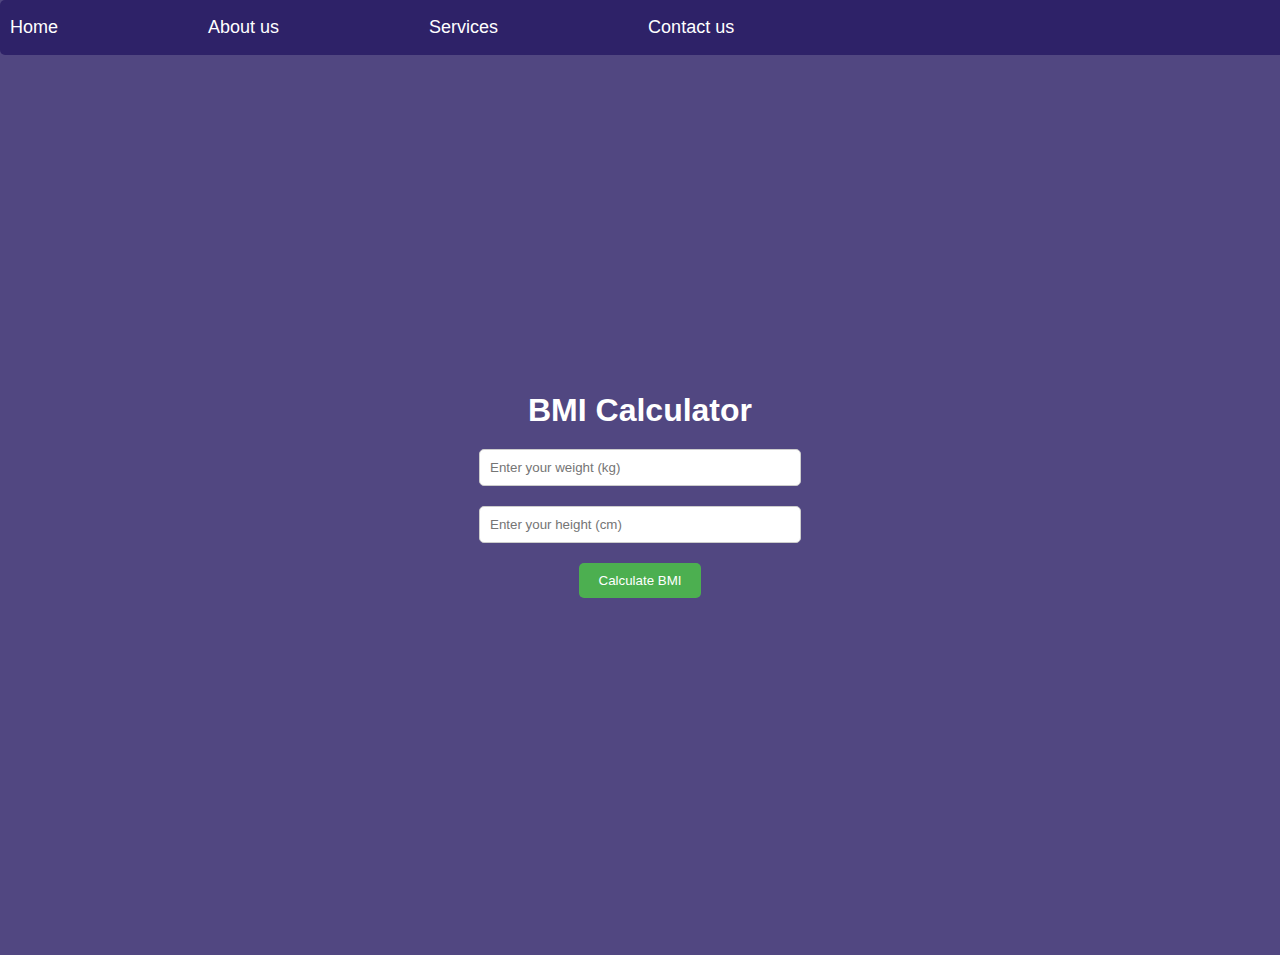
<file: Bmi Calculator/index.html>
<!DOCTYPE html>
<html lang="en">
<head>
    <meta charset="UTF-8">
    <meta name="viewport" content="width=device-width, initial-scale=1.0">
    <title>BMI Calculator</title>
    <link rel="stylesheet" href="style.css">
</head>
<body>
    <div class="navbar">
        <ul>
            <li><a href="http://www.home.com">Home</a></li>
            <li><a href="http://www.about.com">About us</a></li>
            <li><a href="http://www.services.com">Services</a></li>
            <li><a href="http://www.contact.com">Contact us</a></li>
        </ul>
    </div>
    <div class="BMI">
        <h1>BMI Calculator</h1>
        
        <input type="number" placeholder="Enter your weight (kg)" id="weight">
        <input type="number" placeholder="Enter your height (cm)" id="height">
        <button id="calculate">Calculate BMI</button>
        <div class="result">
            <p id="bmiResult"></p>
            <p id="bmiCategory"></p>
        </div>
            
    </div>
<script src="script.js"></script>
</body>
</html>
</file>
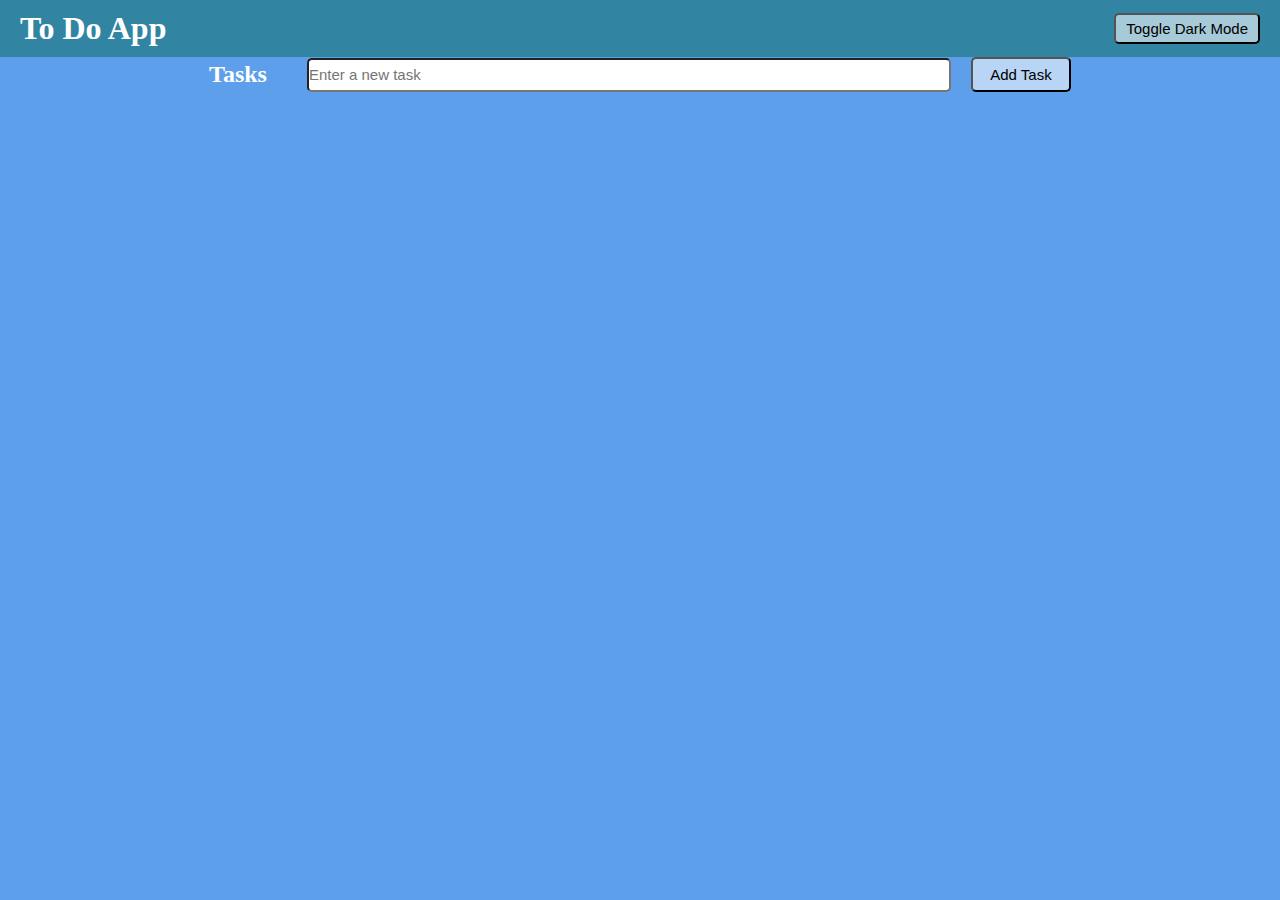
<file: to do list/index.html>
<!DOCTYPE html>
<html lang="en">
<head>
    <meta charset="UTF-8">
    <meta name="viewport" content="width=device-width, initial-scale=1.0">
    <title>To Do App</title>
    <link rel="stylesheet" href="style.css">
</head>
<body>
    <div class="nav">
        <h1>To Do App</h1>
        <button id="darkModeToggle">Toggle Dark Mode</button>
        </div>
    <div class="container">
        <h2>Tasks</h2>
        <ul id="taskList">
            <!-- Tasks will be added here -->
        </ul>
        <input type="text" id="taskInput" placeholder="Enter a new task">
        <button id="AddTask">Add Task</button>
        
        
    </div>
    <script src="script.js"></script>
</body>
</html>
</file>
<file: Bmi Calculator/style.css>
*{
    margin: 0;
    padding: 0;
}
.navbar ul {
    display: flex;
    justify-content: start;
    gap: 150px;
    align-items: center;
    padding: 10px;
    position: sticky;
    height: 35px;
    width: 100%;
    background-color: #261961cc;
    border-radius:5px ;

}
.navbar ul li {
    list-style: none;
    color: white;
}
.navbar ul li a {
    text-decoration: none;
    color: white;
    font-size: 18px;
}
body {
    background-color: #261961cc;
    color: white;
    font-family: Arial, sans-serif;
}
.BMI {
    display: flex;
    flex-direction: column;
    align-items: center;
    justify-content: center;
    height: 100vh;
    gap:20px;
}
.BMI input{
    padding:10px;
    border-radius: 5px;
    border: 1px solid #ccc;
    width: 300px;
}
.BMI button {
    padding: 10px 20px;
    border-radius: 5px;
    border: none;
    background-color: #4CAF50;
    color: white;
    cursor: pointer;
}
#userInput{
    display: flex;
    justify-content: center;
    align-items: center;
    flex-direction: column;
    gap:15px;
}
</file>
<file: to do list/style.css>
body{
background-color: rgba(19, 115, 224, 0.685);
color: white;
}
*{
    margin: 0;
    padding: 0;
}
body.dark-mode{
    background-color: black;
    color: white;
}
.nav{
    display: flex;
    justify-content: space-between;
    align-items: center;
    background-color: rgba(15, 112, 107, 0.568);
    padding: 10px 20px;
}
#darkModeToggle{
    cursor: pointer;
    color: black;
    font-size: 15px;
border-radius: 5px;
    padding: 5px 10px;
    background-color: rgba(255, 255, 255, 0.568);
}
#darkModeToggle:hover{
    background-color: rgba(255, 255, 255, 0);
}
#darkModeToggle:active{
    background-color: rgba(255, 255, 255, 0.034);
}
.container{
    display: flex;
    gap: 20px;
    justify-content: center;
    align-items: center;
}
#taskInput{
    height:30px;
    font-size:15px;
    width:50%;
    border-radius: 5px;
}
#taskInput:focus{
    outline: none;
    border: 2px solid rgba(0, 0, 0, 0.568);
}
#AddTask{
    height: 35px;
    width: 100px;
    font-size: 15px;
    border-radius: 5px;
    cursor: pointer;
    background-color: rgba(255, 255, 255, 0.568);
}
.removeTask{
        height: 35px;
    width: 100px;
    font-size: 15px;
    border-radius: 5px;
    cursor: pointer;
    background-color: rgba(255, 255, 255, 0.568);
}
.completeTask{
         height: 35px;
    width: 113px;
    font-size: 15px;
    border-radius: 5px;
    cursor: pointer;
    background-color: rgba(255, 255, 255, 0.568);
}
.container ul li{
    display: flex;
    justify-content: center;
    align-items: center;
    gap: 15px;
}
</file>
